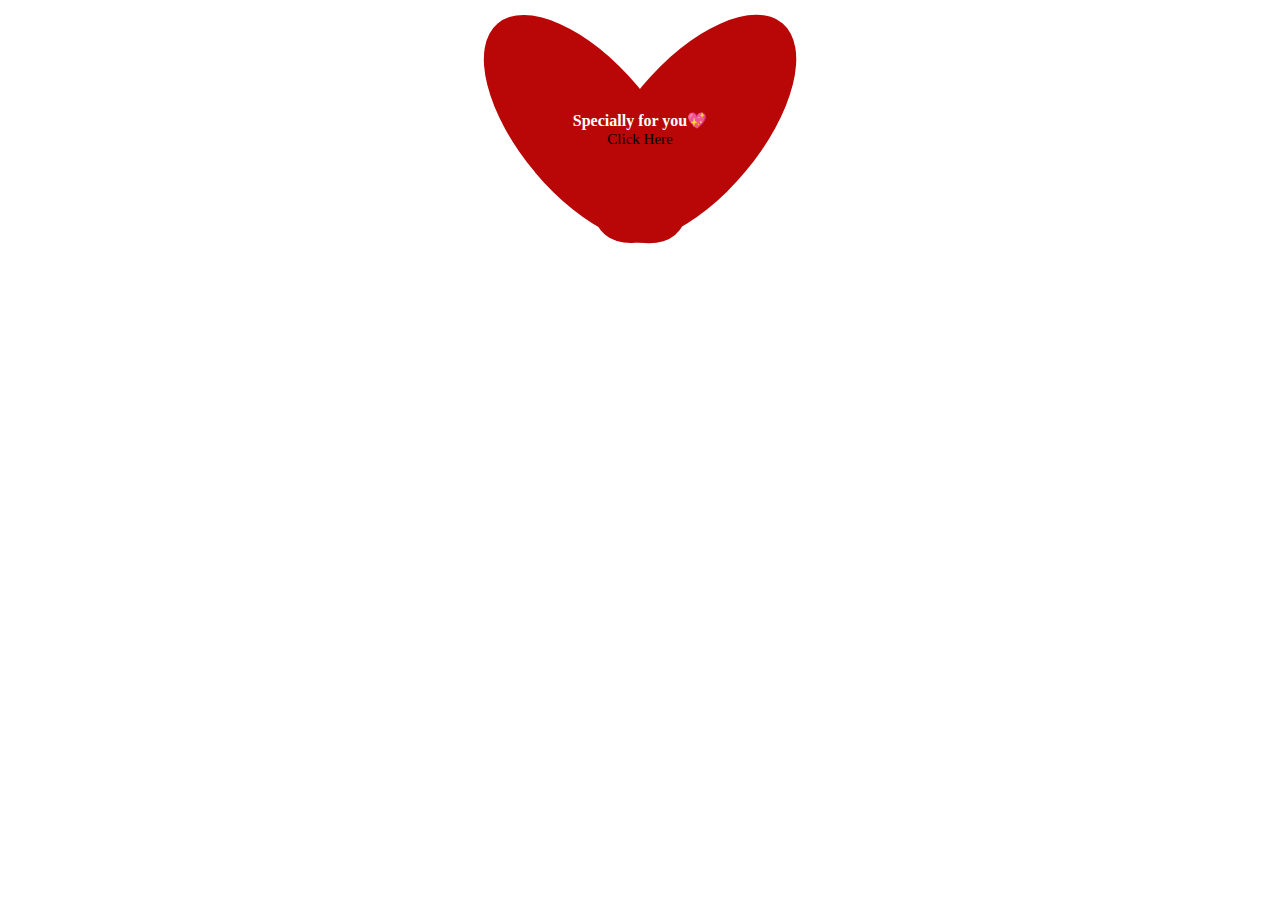
<file: index.html>
<!DOCTYPE html>
<html lang="en">
  <head>
    <meta charset="UTF-8" />
    <meta name="viewport" content="width=device-width, initial-scale=1.0" />
    <title>swethajagadeesh</title>
    <link rel="stylesheet" href="style.css" />
  </head>
  <body>
    <section id="home" class="home">
      <div class="home_section"></div>
      <div id="container">
        <div class="left"></div>
        <div class="right"></div>
        <a href="new.html"
          ><p>
            Specially for you💖 <br />

            <span>Click Here</span>
          </p></a
        >
      </div>
      <h1><span>I&nbsp;</span><span>You</span></h1>
      <h2>
        Guess what I bought you! <br />
        If you want to know, select on the above "click here".
      </h2>
    </section>
  </body>
</html>
</file>
<file: style.css>
* {
  margin: 0;
  padding: 0;
  box-sizing: border-box;
}

#home {
  width: 100%;
  height: 100vh;
  background-image: url(https://i.postimg.cc/c4kmCsF1/people-2597454-640.jpg);
  background-repeat: no-repeat;
  background-size: cover;
  background-position: center;
  background-color: rgba(255, 255, 255, 0.16);
  background-blend-mode: overlay;
  display: flex;
  justify-content: center;
  align-items: center;
  background-attachment: fixed;

  animation-name: bg-change;
  animation-duration: 5s;
  animation-timing-function: linear;
  animation-direction: alternate;
  animation-iteration-count: infinite;

  overflow: hidden;
}

@keyframes bg-change {
  from {
    background-image: url(https://i.postimg.cc/mDfh5hKD/couple-silhouette-sunset-scenery-digital-art-4k-wallpaper-uhdpaper-com-777-0-i.jpg);
  }

  to {
    background-image: url(https://i.postimg.cc/8PLvQNxn/couple-silhouette-sunset-digital-art-4k-wallpaper-uhdpaper-com-222-0-g.jpg);
  }
}

.home_section {
  width: 80%;
  min-height: 400px;
  display: flex;
  justify-content: center;
  align-items: center;
  padding: 10px;
}

/******/

#container {
  width: 30vw;
  height: 30vw;
  aspect-ratio: 1;
  display: flex;
  align-items: center;
  justify-content: center;
  animation: Beat 1s ease infinite alternate;

  position: absolute;
  left: 35%;
  top: -7%;
}


    
#container a {
  position: absolute;
  text-decoration: none;
  color: white;
  text-align: center;
  font-weight: 700;
  font-family: cursive;
}
#container span {
  color: rgb(0, 0, 0);
  font-weight: 300;
  font-size: 15px;
  padding-top: 100px;
}
.left, .right {
  background-color: rgb(185, 6, 6);
  width: 35%;
  height: 72%;
  aspect-ratio: 1/1.5;
  border-radius: 50% ;
 
}
.left {
    transform: rotate(-40deg); translate: 10%;
}
.right {
    transform: rotate(40deg); translate: -10%;
}

@keyframes Beat {
  0% {
    transform: scale(120%);
    filter: drop-shadow(10px 10px 6px #f00606);
  }
  40% {
    transform: scale(100%);
    filter: drop-shadow(10px 10px 60px #f00606);
  }
  100% {
    transform: scale(120%);
    filter: drop-shadow(10px 10px 90px #f00606);
  }
}

h2 {
  position: absolute;
  color: rgb(255, 255, 255);
  font-family: cursive;
  font-weight: 900;
  white-space: nowrap;
  bottom: 8%;
  text-align: center;
  animation: flicker 0.5s ease-in-out infinite alternate;
}
@keyframes flicker {
  0% {
    opacity: 0.8;
    text-shadow: 2px 2px 10px rgb(0, 0, 0);
  }
  100% {
    opacity: 1;
    text-shadow: 2px 2px 20px rgb(255, 0, 0);
  }
}

h1 {
  color: #ffffff;
  font-size: 50px;
  font-weight: bold;
  font-family: cursive;
  letter-spacing: 7px;
  cursor: pointer;
  position: absolute;
  bottom: 30%;
}
h1 span {
  transition: 0.2s linear;
}
h1:hover span:nth-child(1) {
  margin-right: 5px;
}
h1:hover span:nth-child(1):after {
  content: "💝";
}
h1:hover span:nth-child(2) {
  margin-left: 30px;
}
h1:hover span {
  color: #fff;
  text-shadow: 0 0 10px #da2626, 0 0 20px #e74343, 0 0 40px #fff;
}
@media only screen and (min-device-width: 320px) and (max-device-width: 480px) {
  h2,
  p {
    font-size: 10px;
  }
  .left {
    height: 22vw;
  }
  .right {
    height: 22vw;
  }
}
</file>
